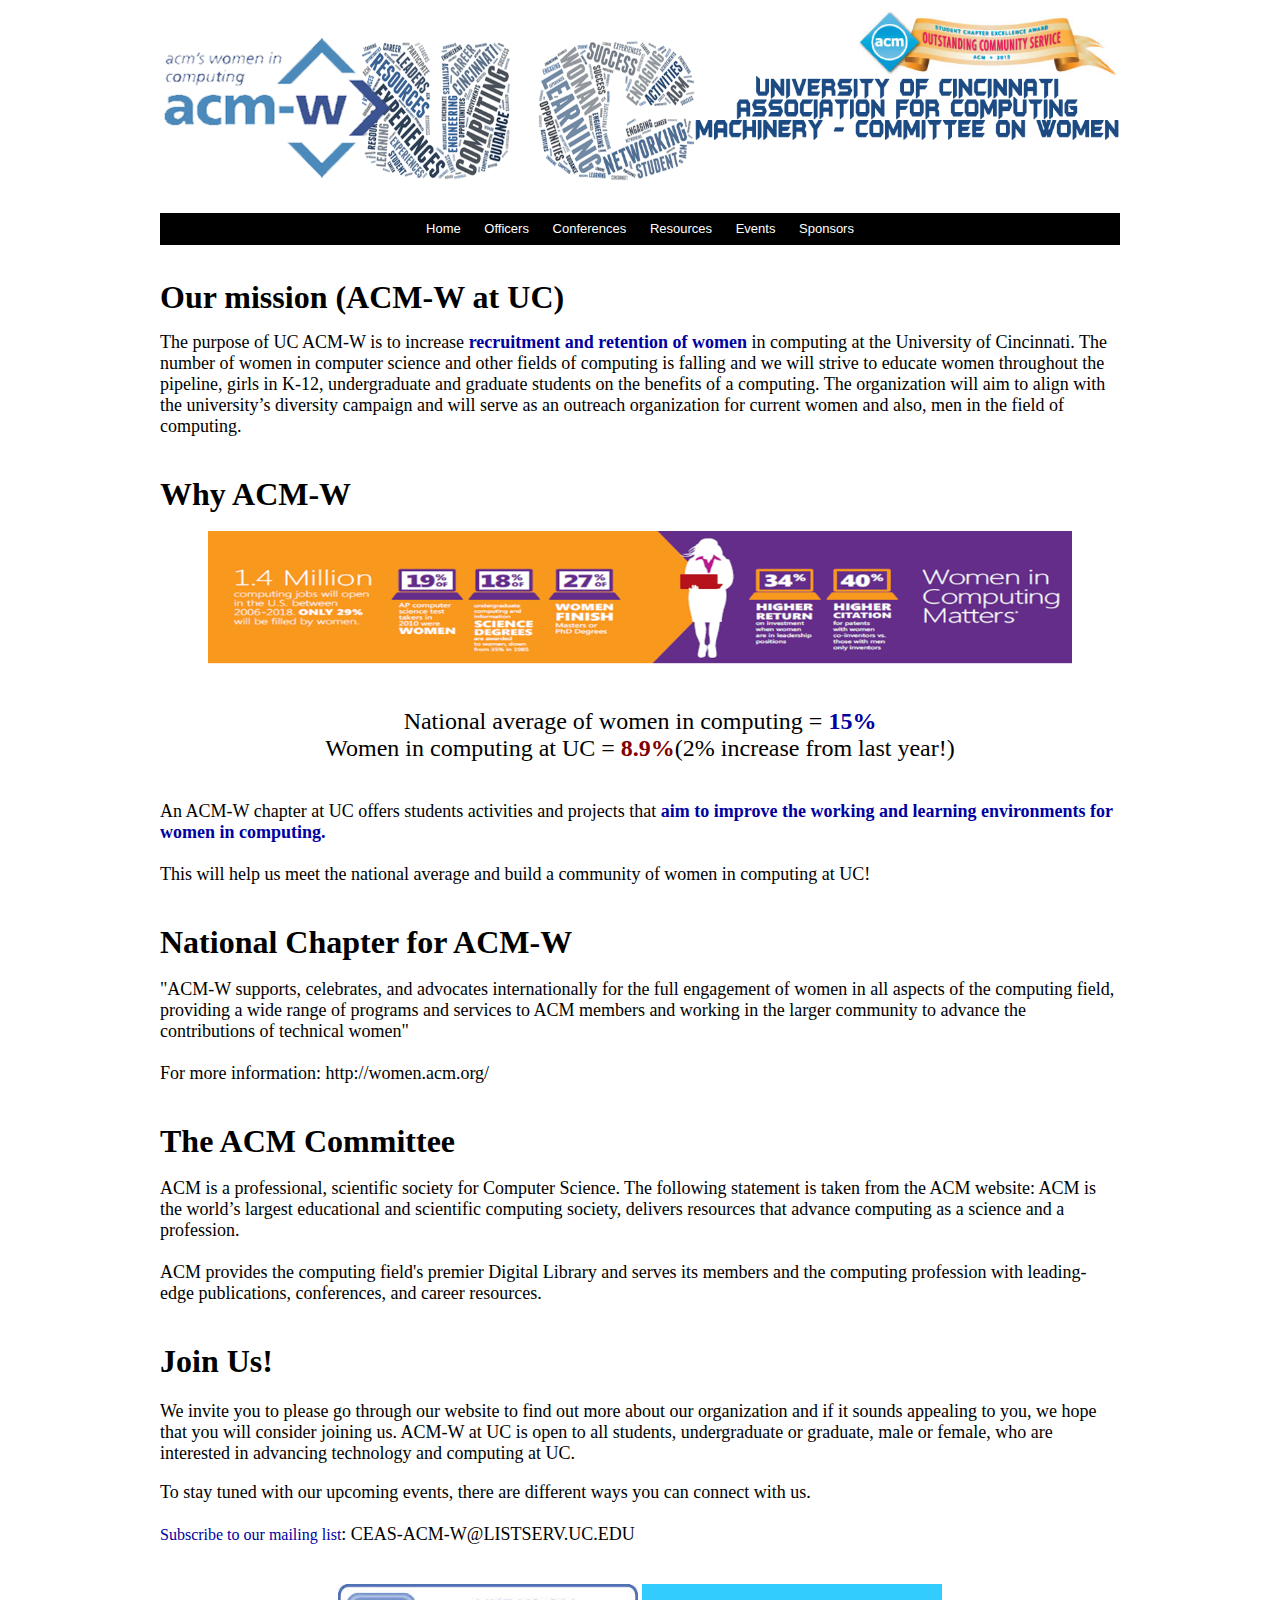
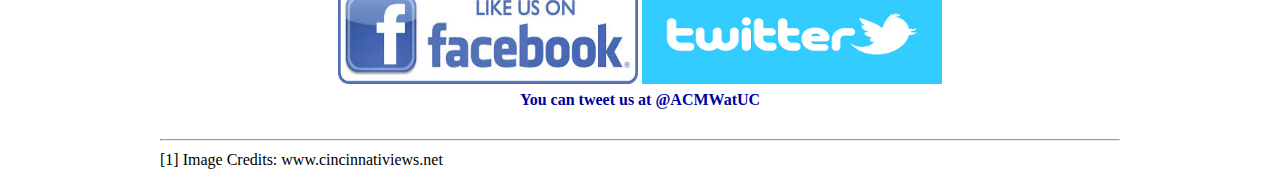
<file: wwwroot/index.html>
<!DOCTYPE html>
<html lang="en">
<head>
<meta charset="utf-8" />
<TITLE>Home Page for ACM-W,University of Cincinnati </TITLE>
<META name="description" content="">
<META name="keywords" content="ACM-W, University of Cincinnati, ACM">
<link type="text/css" rel="stylesheet" href="acmw.css" media="screen" />
</head>

<body leftmargin=50 bgcolor=white text=black link=teal vlink=orange>
<div id="container">
    
	<img src="images/uc_logo_1450X309.png" align="center" width="100%"/>
	<!--<p><b><font size="6" color="#3090C7"><center>UC Association for Computing Machinery – Committee on Women</center></font></b>-->
    <!--<img src="images/Univ.jpg"  WIDTH="100%" height="80%" alt="UC" border=0>-->
	
	<div id="navbar"> 
       <ul> 
          <li><a href="index.html">Home</a></li> 
          <li><a href="officers.html ">Officers</a></li> 
          <li><a href="conferences.html ">Conferences</a></li> 
		<li><a href="resources.html ">Resources</a></li> 
	     <li><a href="events.html ">Events</a></li> 
	     <li><a href="Sponsors.html ">Sponsors</a></li> 
       </ul> 
    </div> 
	<!--<br>
	 <img src="images/CommunityService_2015.jpg" width="500px" align="right"/>
	   <p><font size="5.5"><center> Welcome to the Student chapter for the <br><b>A</b>ssociation for <b>C</b>omputing <b>M</b>achinery for <b>W</b>omen <b>(ACM-W)</b> <br> at the University of Cincinnati.</p></font></center>
	--!>   
	   <br>
	   <p> <font size="6"><b>Our mission (ACM-W at UC)</b> </font>
	   <br>
	   <p>
	   <div id="text">The purpose of UC ACM-W is to increase <b><font color="#0000A0"> recruitment and retention of women </font></b> in computing at the University of Cincinnati. The number of women in computer science and other fields of computing is 
       falling and we will strive to educate women throughout the pipeline, girls in K-12, undergraduate and graduate students on the benefits of a computing. The organization will aim to align with the university’s 
       diversity campaign and will serve as an outreach organization for current women and also, men in the field of computing.
	  
	 
	   <br>
       <br>
	   <p><font size="6"><b>Why ACM-W</b></font>
	   <p> <center><img src="images/why-acm.png" width="90%">
	   <p><br><font size="5"> National average of women in computing = <b><font color="#0000A0">15%</font></b>
	   <br>Women in computing at UC = <b><font color="maroon">8.9%</font></b>(2% increase from last year!)</font></center>
	   <p><br>An ACM-W chapter at UC offers students activities and projects that <b><font color="#0000A0">aim to improve the working and learning environments for women in computing.</font></b>
       <br><br>This will help us meet the national average and build a community of women in computing at UC! 
         
	   <br>
       <br>
	   <p><font size="6"><b>National Chapter for ACM-W</b></font>
	   <p> "ACM-W supports, celebrates, and advocates internationally for the full engagement of women in all aspects of the computing field, providing a wide range of programs and services to ACM members and working in the larger community to advance the contributions of technical women"
	   <br><br> For more information: http://women.acm.org/
	   
	   <br>
       <br>
	   <p><font size="6"><b>The ACM Committee</b></font>
	   <p> ACM is a professional, scientific society for Computer Science. The following statement is taken from the ACM website: ACM is the world’s largest educational and scientific computing society, delivers resources that advance computing as a science and a profession. 
	   <br><br> ACM provides the computing field's premier Digital Library and serves its members and the computing profession with leading-edge publications, conferences, and career resources.

        <br><br>
        <p><font size="6"><b>Join Us!</b></font>
        <br><br>
		We invite you to please go through our website to find out more about our organization and if it sounds appealing to you, we hope that you will consider joining us. ACM-W at UC is open to all students, undergraduate or graduate, male or female, who are interested in advancing technology and computing at UC.
        <p> To stay tuned with our upcoming events, there are different ways you can connect with us. 
         <br><br><font size="3"><font color="#0000A0">Subscribe to our mailing list</font></font>: CEAS-ACM-W@LISTSERV.UC.EDU
         <br><br> <center><a href="https://www.facebook.com/acmwucinci"><img src="images/fb.jpg" width="300px" height="100px"/></a>
		 <a href="https://twitter.com/ACMWatUC"><img src="images/twitter.png" width="300px" height="100px"/></a>
		 <br><font size="3"><font color="#0000A0"><b> You can tweet us at @ACMWatUC </b></font></center>
		 <br>
		 <hr>
		[1] Image Credits: www.cincinnativiews.net    
	   </div>
	   
	   
	
	   
</div>

</body>
</file>
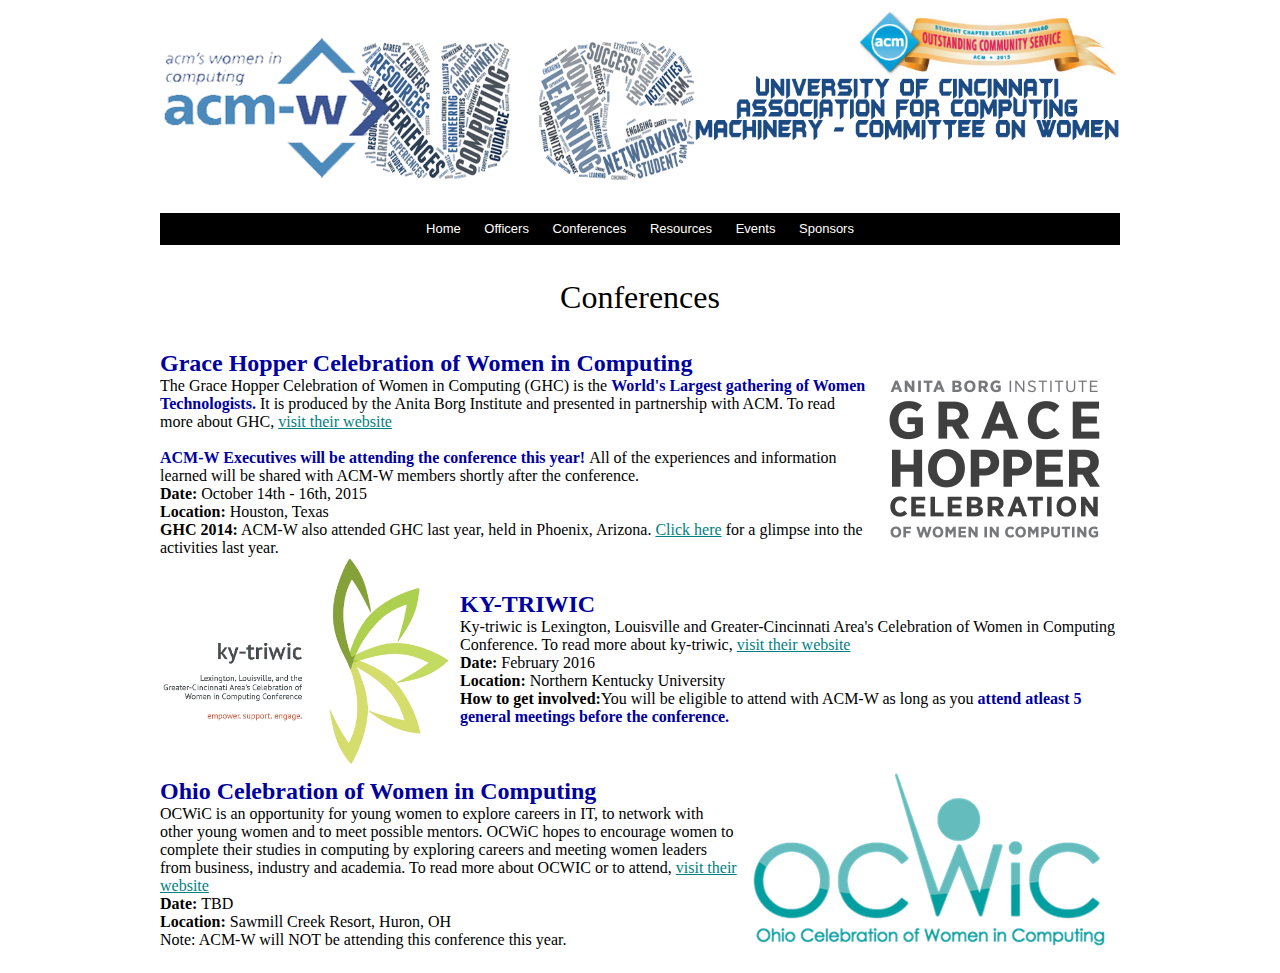
<file: wwwroot/conferences.html>
﻿<!DOCTYPE html>
<html lang="en">
<head>
<meta charset="utf-8" />
<TITLE>Home Page for ACM-W,
	University of Cincinnati </TITLE>
<META name="description" content="">
<META name="keywords" content="ACM-W, University of Cincinnati, ACM">
<link type="text/css" rel="stylesheet" href="acmw.css" media="screen" />
</head>

<body leftmargin=50 bgcolor=white text=black link=teal vlink=orange>
<div id="container">
   <img src="images/uc_logo_1450X309.png" align="center" width="100%"/>
		
	<div id="navbar"> 
       <ul> 
        <li><a href="index.html">Home</a></li> 
        <li><a href="officers.html ">Officers</a></li> 
        <li><a href="conferences.html ">Conferences</a></li> 
		<li><a href="resources.html ">Resources</a></li> 
	    <li><a href="events.html ">Events</a></li> 
	    <li><a href="Sponsors.html ">Sponsors</a></li> 
       </ul> 
    </div> 
	<br>
 

        <p><font size="6"> <center>Conferences </center></font>
           <!--<img src="images/digigirlz.png" width="460px" height="240px" align="right"/>--!>
           <br><img src = "images/conferences/ghc.png" height = 250px align="right"/>
           <p><b><font color="#0000A0" size="5">Grace Hopper Celebration of Women in Computing</font></b>
           <br>The Grace Hopper Celebration of Women in Computing (GHC) is the <font color ="#0000A0"><b>World's Largest gathering of Women Technologists.</b></font> It is produced by the Anita Borg Institute and presented in partnership with ACM. To read more about GHC, <a href="http://www.gracehopper.org">visit their website</a>
          <br><br><b><font color="0000A0">ACM-W Executives will be attending the conference this year!</font> </b>All of the experiences and information learned will be shared with ACM-W members shortly after the conference.
           <br> <b>Date: </b>October 14th - 16th, 2015
           <br> <b>Location: </b>Houston, Texas  
           <br><b>GHC 2014:</b> ACM-W also attended GHC last year, held in Phoenix, Arizona. <a href="ghc2014.html">Click here</a> for a glimpse into the activities last year. 
       <br>
       
           <img src="images/conferences/ky-triwic.png" width="300px" align="left"/>
           <br><p><b><font color="#0000A0" size="5">KY-TRIWIC</font></b>
           <br>Ky-triwic is Lexington, Louisville and Greater-Cincinnati Area's Celebration of Women in Computing Conference. To read more about ky-triwic, <a href="http://triwic.nku.edu/">visit their website</a>
           <br> <b>Date: </b>February 2016
           <br> <b>Location: </b> Northern Kentucky University 
           <br> <b>How to get involved:</b>You will be eligible to attend with ACM-W as long as you <b><font color="0000A0">attend atleast 5 general meetings before the conference.</font></b> 
      <br>

   	   <br><br><img src = "images/conferences/ocwic.png" height:"200px" align="right"/>
           <p><b><font color="#0000A0" size="5">Ohio Celebration of Women in Computing</font></b>
           <br>OCWiC is an opportunity for young women to explore careers in IT, to network with other young women and to meet possible mentors. OCWiC hopes to encourage women to complete their studies in computing by exploring careers and meeting women leaders from business, industry and academia. To read more about OCWIC or to attend, <a href="http://www.ocwic.org/">visit their website</a>
           <br> <b>Date: </b>TBD
           <br> <b>Location: </b> Sawmill Creek Resort, Huron, OH
           <br> Note: ACM-W will NOT be attending this conference this year. 
      <br>
	
</div>

</body>
</file>
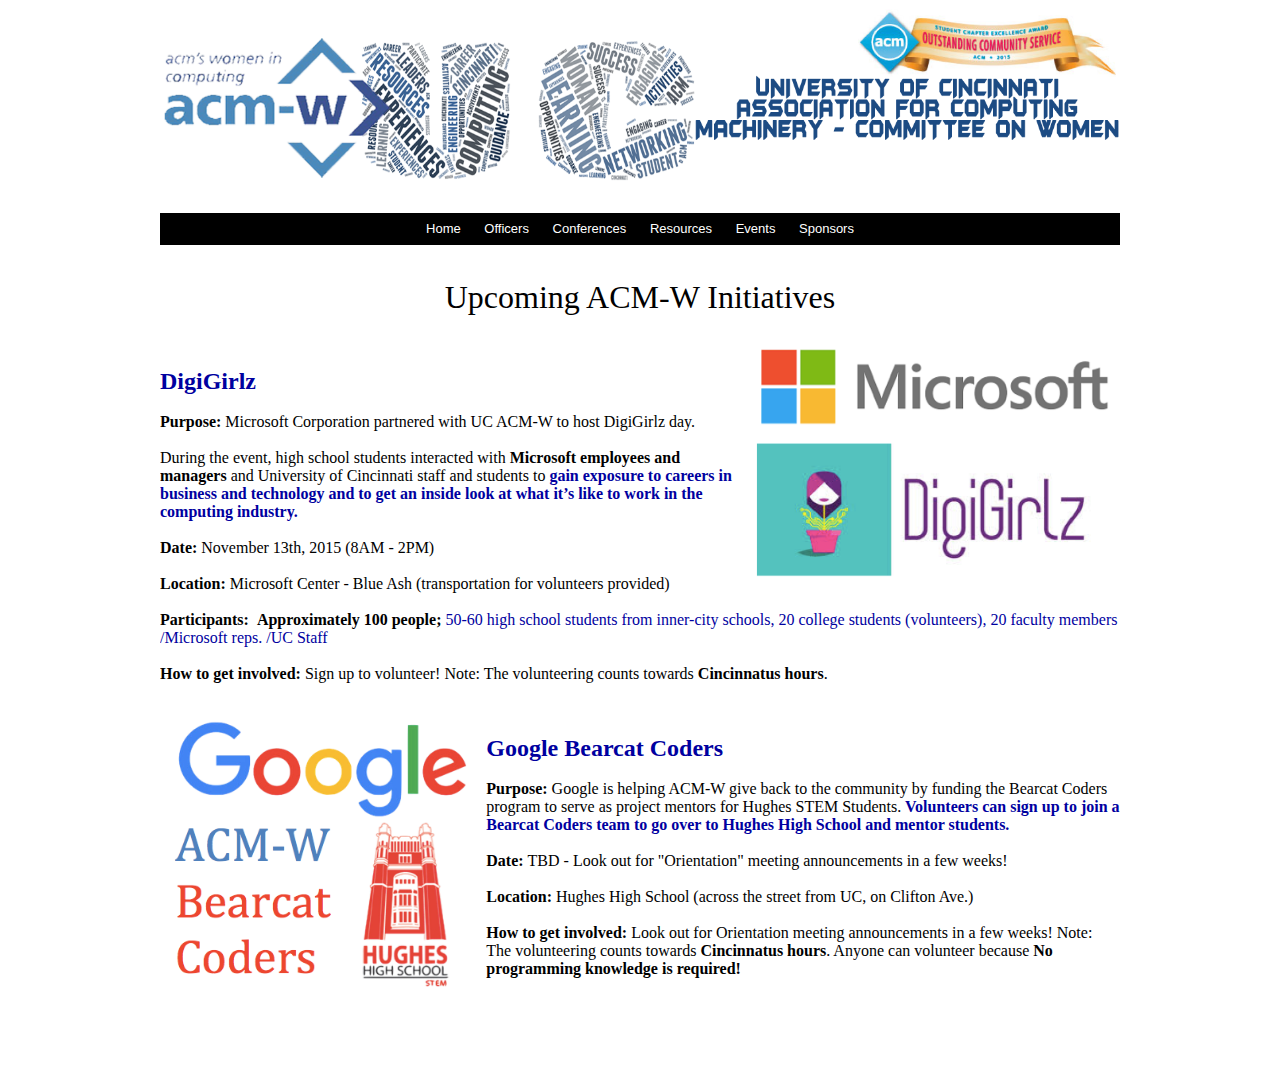
<file: wwwroot/events.html>
﻿<!DOCTYPE html>
<html lang="en">
<head>
<meta charset="utf-8" />
<TITLE>Home Page for ACM-W,
	University of Cincinnati </TITLE>
<META name="description" content="">
<META name="keywords" content="ACM-W, University of Cincinnati, ACM">
<link type="text/css" rel="stylesheet" href="acmw.css" media="screen" />
</head>

<body leftmargin=50 bgcolor=white text=black link=teal vlink=orange>
<div id="container">
    <img src="images/uc_logo_1450X309.png" align="center" width="100%"/>
	
	<div id="navbar"> 
       <ul> 
            <li><a href="index.html">Home</a></li> 
          <li><a href="officers.html ">Officers</a></li> 
          <li><a href="conferences.html ">Conferences</a></li> 
		<li><a href="resources.html ">Resources</a></li> 
	     <li><a href="events.html ">Events</a></li> 
	     <li><a href="Sponsors.html ">Sponsors</a></li> 
       </ul> 
    </div> 
	<br>
       <p><font size="6"> <center> Upcoming ACM-W Initiatives </center></font>
	   <br>
	   <!--<img src="images/digigirlz.png" width="460px" height="240px" align="right"/>--!>
	   <img src = "images/digigirlz.png" height = 250px align="right"/>
	   <p><br><b><font color="#0000A0" size="5"> DigiGirlz</font></b>
	   <br><br>
	   <b>Purpose:</b> Microsoft Corporation partnered with UC ACM-W to host DigiGirlz day. 
	   <br><br>During the event, high school students interacted with <b>Microsoft employees and managers</b> and University of Cincinnati staff and students to <b> <font color="#0000A0">gain exposure to careers in business and technology and to get an inside look at what it’s like to work in the computing industry. </font></b>
	   
	   <br><br> <b>Date: </b>November 13th, 2015 (8AM - 2PM)
	   <br><br> <b>Location: </b>Microsoft Center - Blue Ash (transportation for volunteers provided)  
	   <br><br><b>Participants:  Approximately 100 people;</b> <font color="#0000A0">50-60 high school students from inner-city schools, 20 college students (volunteers), 20 faculty members /Microsoft reps. /UC Staff</font>
        
           <br><br> <b>How to get involved: </b> Sign up to volunteer! Note: The volunteering counts towards <b>Cincinnatus hours</b>.   

      <br>
           <br><img src="images/bearcatcoders.png" height = 300px align="left"/>
           <p><br><b><font color="#0000A0" size="5"> Google Bearcat Coders</font></b>
           <br><br>
           <b>Purpose:</b> Google is helping ACM-W give back to the community by funding the Bearcat Coders program to serve as project mentors for Hughes STEM Students.<b> <font color="#0000A0">Volunteers can sign up to join a Bearcat Coders team to go over to Hughes High School and mentor students. </font></b>

           <br><br> <b>Date: </b>TBD - Look out for "Orientation" meeting announcements in a few weeks!

	   <br><br> <b>Location: </b>Hughes High School (across the street from UC, on Clifton Ave.)	   	
	   <br><br> <b>How to get involved: </b> Look out for Orientation meeting announcements in a few weeks! Note: The volunteering counts towards <b>Cincinnatus hours</b>. Anyone can volunteer because <b>No programming knowledge is required!</b>
	  </p>
	
	
	
</div>

</body>
<br><br><br><br>
</file>
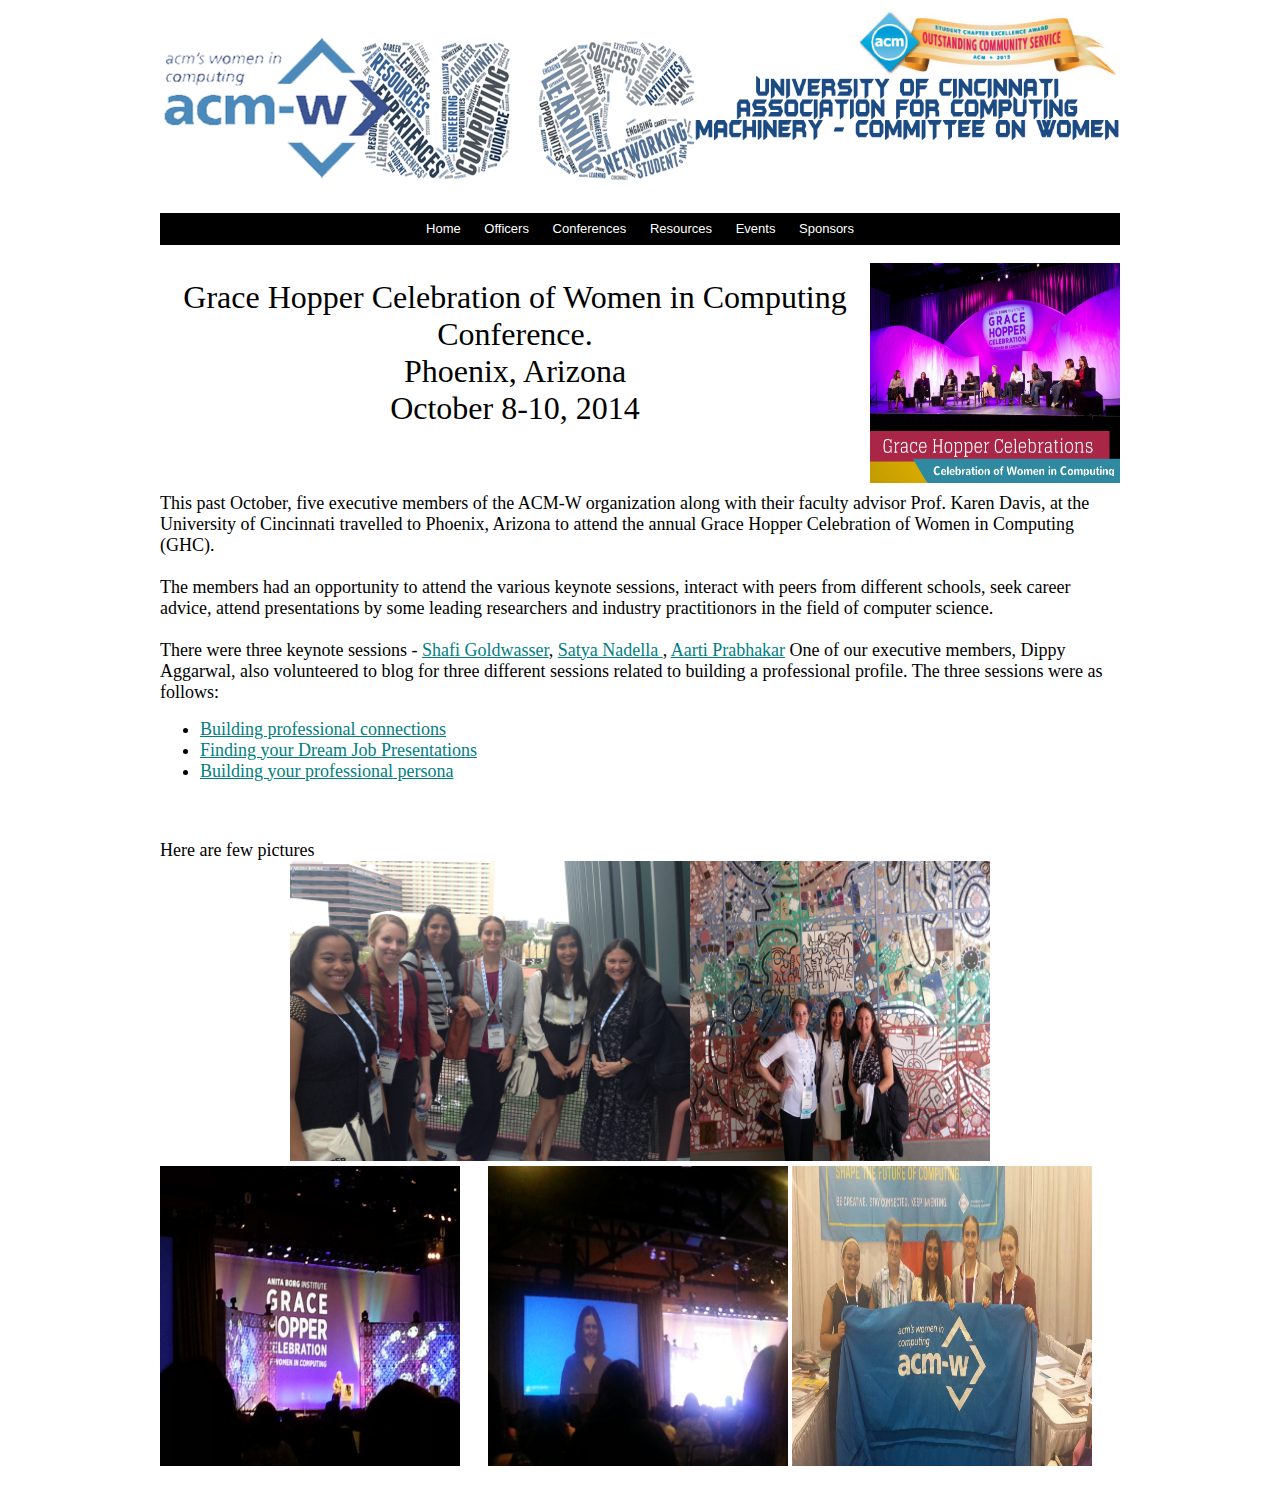
<file: wwwroot/ghc2014.html>
<!DOCTYPE html>
<html lang="en">
<head>
<meta charset="utf-8" />
<TITLE>Home Page for ACM-W,
	University of Cincinnati </TITLE>
<META name="description" content="">
<META name="keywords" content="ACM-W, University of Cincinnati, ACM">
<link type="text/css" rel="stylesheet" href="acmw.css" media="screen" />
</head>

<body leftmargin=50 bgcolor=white text=black link=teal vlink=orange>
<div id="container">
   <img src="images/uc_logo_1450X309.png" align="center" width="100%"/>
	
	<div id="navbar"> 
       <ul> 
        <li><a href="index.html">Home</a></li> 
        <li><a href="officers.html ">Officers</a></li> 
        <li><a href="conferences.html ">Conferences</a></li> 
		<li><a href="resources.html ">Resources</a></li> 
	    <li><a href="events.html ">Events</a></li> 
	    <li><a href="Sponsors.html ">Sponsors</a></li> 
       </ul> 
    </div> 
	<br>
 
	  <img src="images/ghc14.png" width="250px" height="220px" align="right"/>
	   <p><font size="6"><center> Grace Hopper Celebration of Women in Computing Conference.<br>Phoenix, Arizona <br> October 8-10, 2014<br> </p></font></center>
	   <br>
	   
	  <p><font size="4"> This past October, five executive members of the ACM-W organization along with their faculty advisor Prof. Karen Davis, at the University of Cincinnati travelled to Phoenix, Arizona to attend the annual Grace Hopper Celebration of Women in Computing (GHC).<br><br>
	  The members had an opportunity to attend the various keynote sessions, interact with peers from different schools, seek career advice, attend presentations by some leading researchers and industry practitionors in the field of computer science. <br>
	  
	  <br>There were three keynote sessions - <a href="http://gracehopper.org/speakers-honorees/speakers/shafi-goldwasser/">Shafi Goldwasser</a>, <a href="http://gracehopper.org/speakers-honorees/speakers/satya-nadella/">Satya Nadella </a>, <a href="http://gracehopper.org/speakers-honorees/speakers/arati-prabhakar-2/"> Aarti Prabhakar</a>
	  
	  One of our executive members, Dippy Aggarwal, also volunteered to blog for three different sessions related to building a professional profile. The three sessions were as follows:<br>
	  <ul>
	     <li><a href="http://dippy-aggarwal.blogspot.com/2014/10/building-your-professional-connections.html">Building professional connections</a>
		 <li><a href="http://dippy-aggarwal.blogspot.com/2014/10/ghc14-finding-your-dream-job.html">Finding your Dream Job Presentations</a>
		 <li><a href="http://dippy-aggarwal.blogspot.com/2014/10/ghc-14-building-your-professional.html">Building your professional persona</a>
	  </ul>
	  <br>
	  <br>
	  Here are few pictures
	  <center> <img src="images/allMembers.jpg" width="400px" height="300px"/><img src="images/ghc-members.jpg" width="300px" height="300px"/><br>
	  <img src="images/ghc.jpg" width="300px" height="300px" align="left"/><img src="images/shafi.jpg" width="300px" height="300px"/>
	   <img src="images/ghc-acmw.jpg" width="300px" height="300px"/>
	  </center>
	  <p>
	 
	 
	  </p>
	
	
	
</div>

</body>
</file>
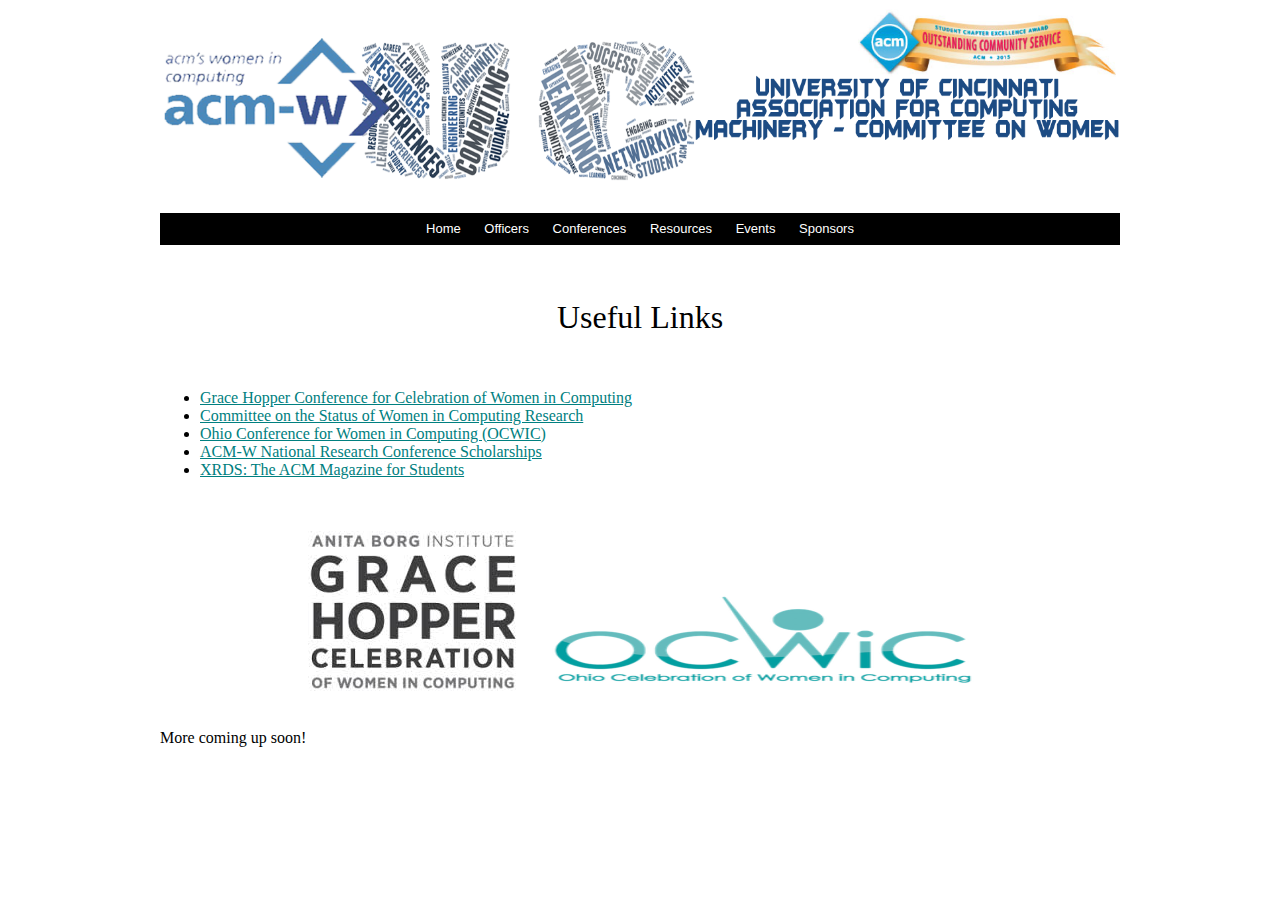
<file: wwwroot/resources.html>
<!DOCTYPE html>
<html lang="en">
<head>
<meta charset="utf-8" />
<TITLE>Home Page for ACM-W,
	University of Cincinnati </TITLE>
<META name="description" content="">
<META name="keywords" content="ACM-W, University of Cincinnati, ACM">
<link type="text/css" rel="stylesheet" href="acmw.css" media="screen" />
</head>

<body leftmargin=50 bgcolor=white text=black link=teal vlink=orange>
<div id="container">
    <img src="images/uc_logo_1450X309.png" align="center" width="100%"/>
	<!--<p><b><font size="6" color="#3090C7"><center>UC Association for Computing Machinery – Committee on Women</center></font></b> -->
	<div id="navbar"> 
       <ul> 
          <li><a href="index.html">Home</a></li> 
          <li><a href="officers.html ">Officers</a></li> 
          <li><a href="conferences.html ">Conferences</a></li> 
		<li><a href="resources.html ">Resources</a></li> 
	     <li><a href="events.html ">Events</a></li> 
	     <li><a href="Sponsors.html ">Sponsors</a></li> 
       </ul> 
    </div> 
	<br>
       <br>
	   <br><font size="6"> <center>Useful Links </center></font>
	   <br>
	   <ul>
	      <li><a href="http://gracehopper.org/">Grace Hopper Conference for Celebration of Women in Computing</a>
		  <li><a href="http://cra-w.org/">Committee on the Status of Women in Computing Research</a>
		  <li><a href="http://www.ocwic.org/">Ohio Conference for Women in Computing (OCWIC)
		  <li><a href="http://women.acm.org/scholarship/">ACM-W National Research Conference Scholarships</a>
		  <li><a href="http://xrds.acm.org/">XRDS: The ACM Magazine for Students</a>
	   </ul>
	   <br><br>
	   <center>
	   <img src="images/ghclogo.jpg"/> <img src="images/ocwic.png" width="450px" height="100px"/>
	   </center>
	   
	   <p><br>
	  More coming up soon!
	
	
	
	
</div>

</body>
</file>
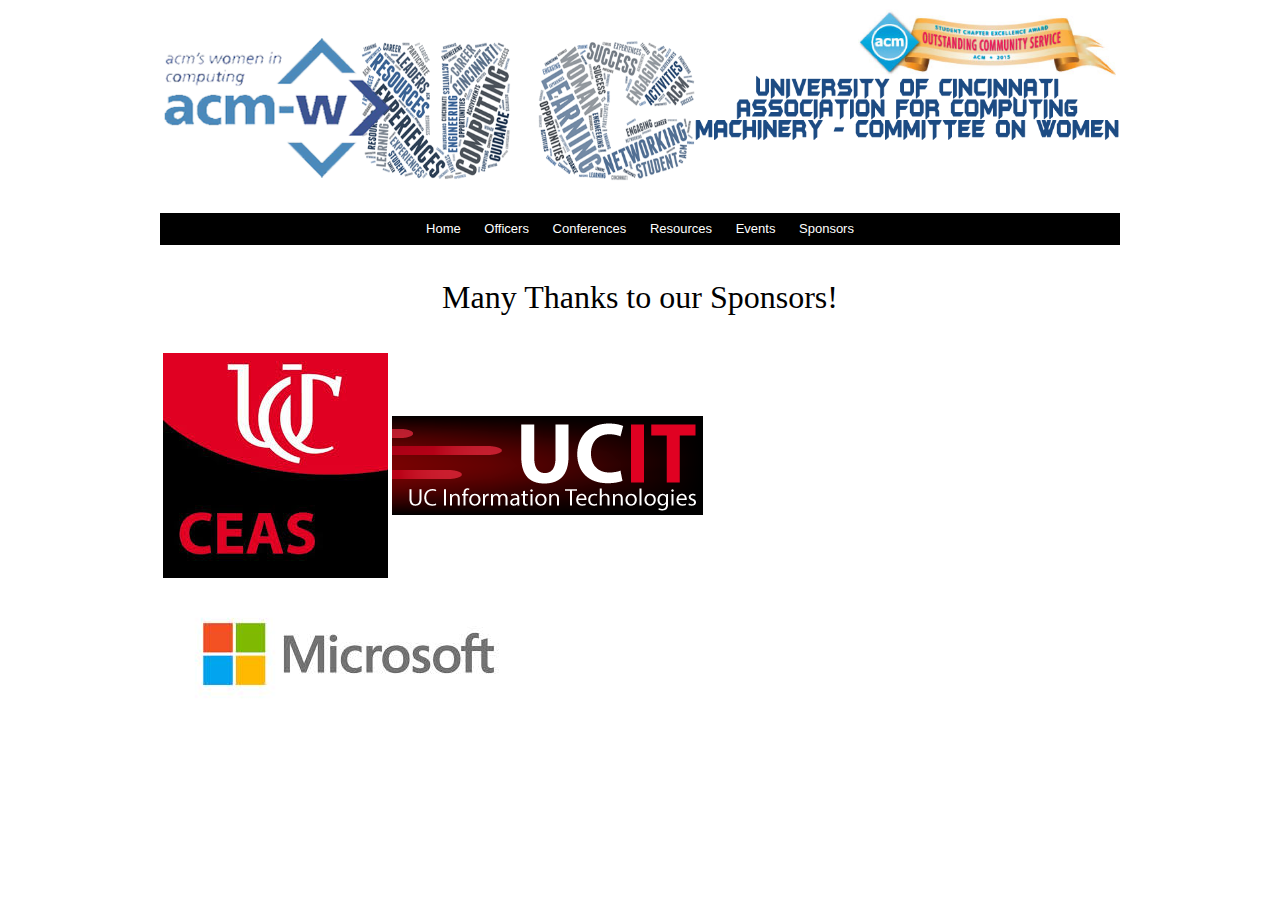
<file: wwwroot/Sponsors.html>
<!DOCTYPE html>
<html lang="en">
<head>
<meta charset="utf-8" />
<TITLE>Home Page for ACM-W,
	University of Cincinnati </TITLE>
<META name="description" content="">
<META name="keywords" content="ACM-W, University of Cincinnati, ACM">
<link type="text/css" rel="stylesheet" href="acmw.css" media="screen" />
</head>

<body leftmargin=50 bgcolor=white text=black link=teal vlink=orange>
<div id="container">
    <img src="images/uc_logo_1450X309.png" align="center" width="100%"/>
	<!--<p><b><font size="6" color="#3090C7"><center>UC Association for Computing Machinery – Committee on Women</center></font></b>-->
  	
	<div id="navbar"> 
       <ul> 
            <li><a href="index.html">Home</a></li> 
          <li><a href="officers.html ">Officers</a></li> 
          <li><a href="conferences.html ">Conferences</a></li> 
		<li><a href="resources.html ">Resources</a></li> 
	     <li><a href="events.html ">Events</a></li> 
	     <li><a href="Sponsors.html ">Sponsors</a></li> 
       </ul> 
    </div> 
	<br>
       <p><font size="6"> <center> Many Thanks to our Sponsors! </center></font>
	   <br>
	   <table>
	     <tr>
		    <td><img src="images/ceas.jpg"/>
	        <td> <img src="images/ucit.png"/>
		  </tr>
		  <tr>
			<td colspan="2"><img src="images/microsoft.jpg"/>
		</tr>
	  
  
	  </p>
	
	
	
</div>

</body>
</file>
<file: wwwroot/acmw.css>
#container {
  margin-left:auto;
  margin-right:auto;
  width:960px;
  max-height:100%;
  overflow: scroll;
}

body {
	max-height:100%;
  overflow: scroll;
}

div#text { font-size:large;}

div#navbar { 
 height: 30px; 
 width: 100%; 
 text-align:center;
 border-top: solid #000 1px; 
 border-bottom: solid #000 1px; 
 background-color: #000000; 
 } 

 div#navbar ul { 
 margin: 0px; 
 padding: 0px; 
 font-family: Arial, Helvetica, sans-serif; 
 font-size: small; 
 color: #FFF; 
 line-height: 30px; 
 white-space: nowrap; 
 } 

 div#navbar li { 
 list-style-type: none; 
 display: inline; 
 } 

 div#navbar li a { 
 text-decoration: none; 
 padding: 7px 10px; 
 color: #FFF; 
 } 

 div#navbar li a:link { 
 color: #FFF: 
 } 

 div#navbar li a:visited { 
 color: #CCC; 
 } 

 div#navbar li a:hover { 
 font-weight: bold; 
 color: #FFF; 
 background-color: #3366FF; 
 }
</file>
